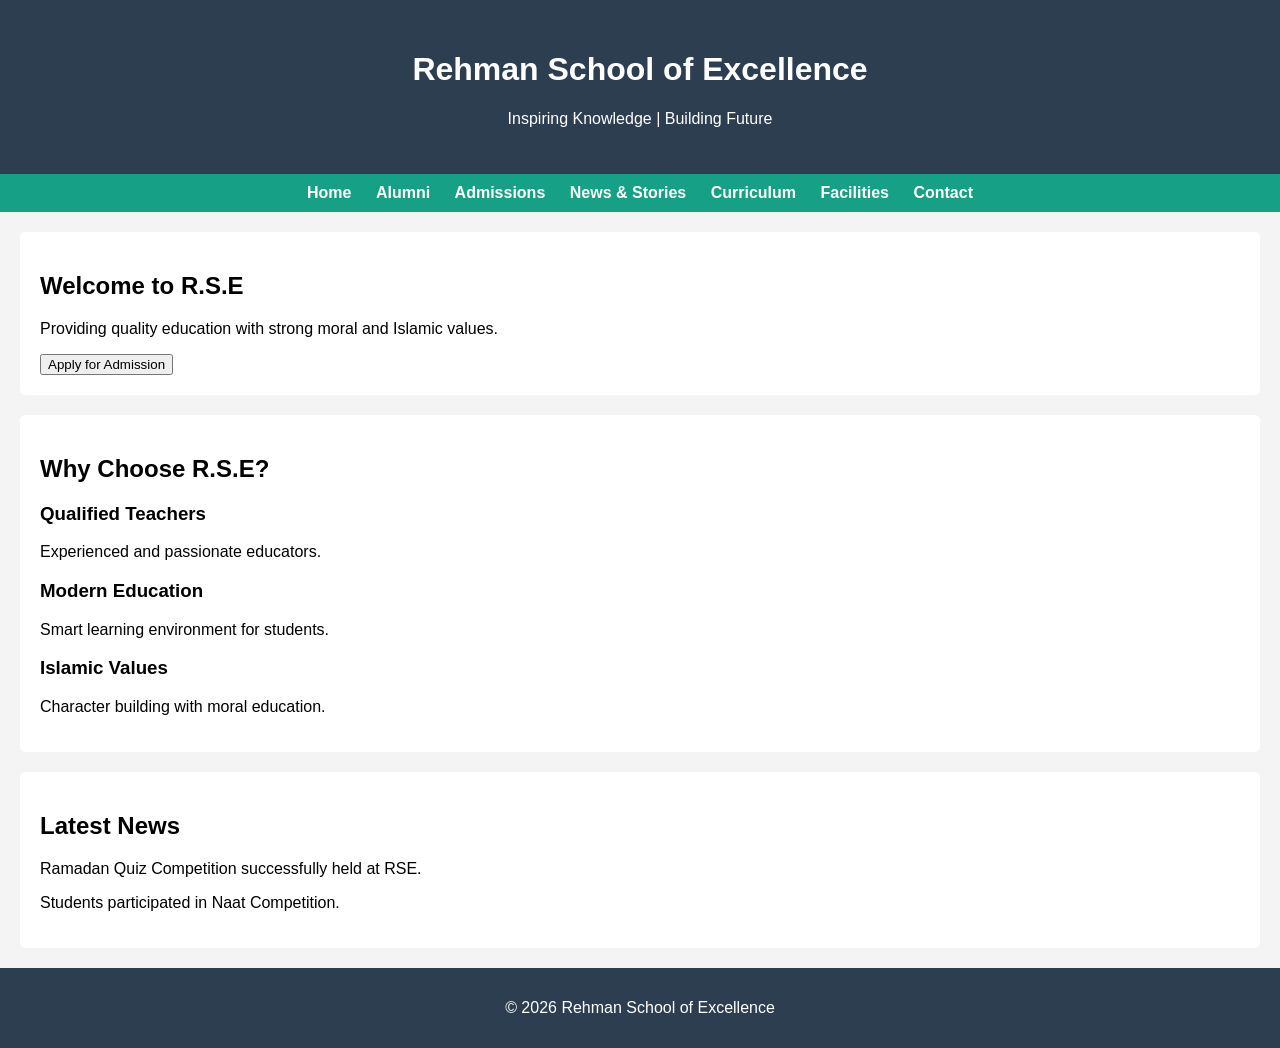
<file: index.html>
<!DOCTYPE html>
<html>
<head>
<title>Rehman School of Excellence</title>
<link rel="stylesheet" href="style.css">
</head>

<body>

<header>
<h1>Rehman School of Excellence</h1>
<p>Inspiring Knowledge | Building Future</p>
</header>

<nav>
<a href="index.html">Home</a>
<a href="alumni.html">Alumni</a>
<a href="admissions.html">Admissions</a>
<a href="news.html">News & Stories</a>
<a href="curriculum.html">Curriculum</a>
<a href="facilities.html">Facilities</a>
<a href="contact.html">Contact</a>
</nav>

<section class="hero">
<h2>Welcome to R.S.E</h2>
<p>Providing quality education with strong moral and Islamic values.</p>
<button>Apply for Admission</button>
</section>

<section>

<h2>Why Choose R.S.E?</h2>

<div class="cards">

<div class="card">
<h3>Qualified Teachers</h3>
<p>Experienced and passionate educators.</p>
</div>

<div class="card">
<h3>Modern Education</h3>
<p>Smart learning environment for students.</p>
</div>

<div class="card">
<h3>Islamic Values</h3>
<p>Character building with moral education.</p>
</div>

</div>

</section>

<section class="news">

<h2>Latest News</h2>

<p>Ramadan Quiz Competition successfully held at RSE.</p>

<p>Students participated in Naat Competition.</p>

</section>

<footer>

<p>© 2026 Rehman School of Excellence</p>

</footer>

</body>
</html>
</file>
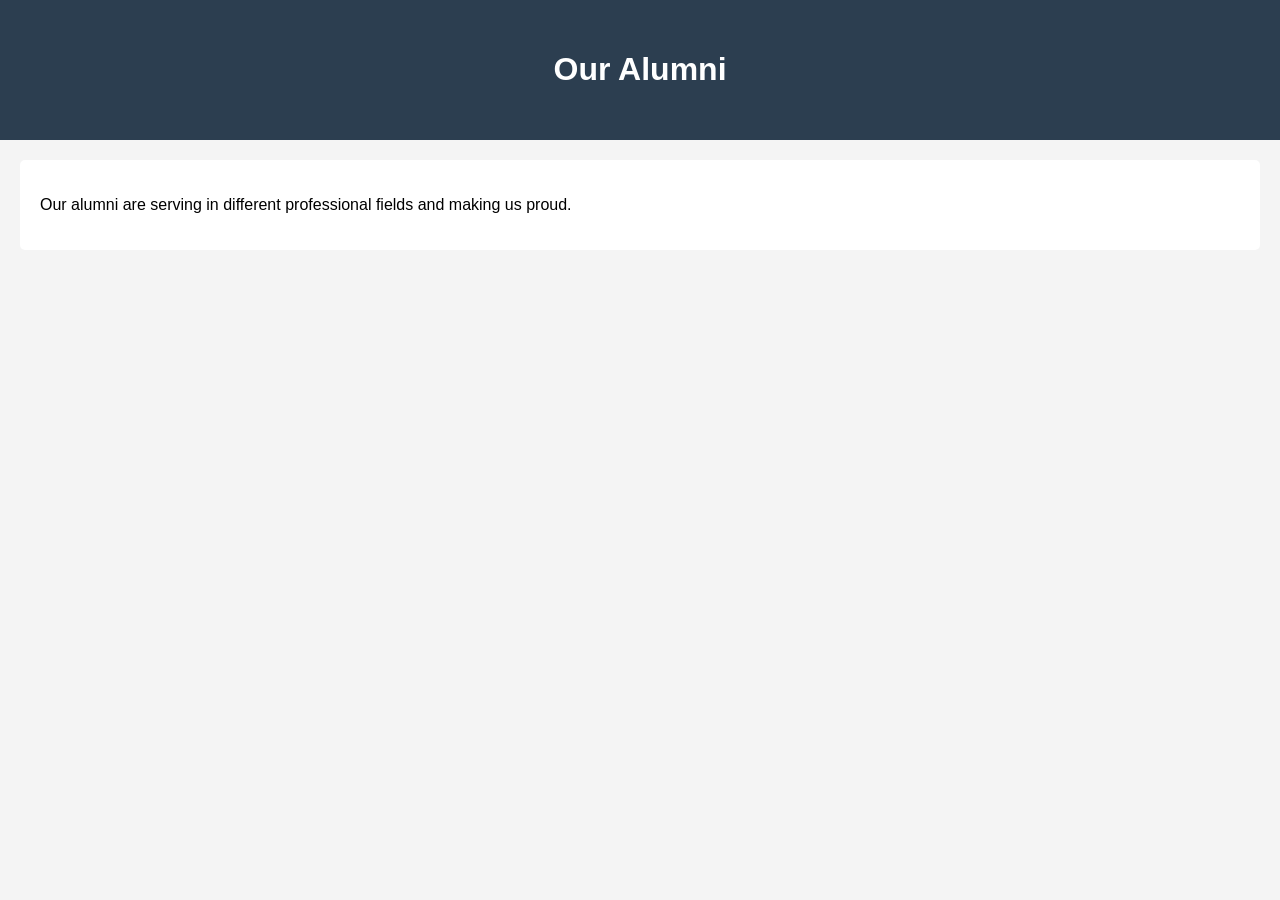
<file: Alumni.html>
<!DOCTYPE html>
<html>
<head>
<title>Alumni - RSE</title>
<link rel="stylesheet" href="style.css">
</head>

<body>

<header>
<h1>Our Alumni</h1>
</header>

<section>

<p>Our alumni are serving in different professional fields and making us proud.</p>

</section>

</body>
</html>
</file>
<file: style.css>
body{
font-family: Arial;
margin:0;
background:#f4f4f4;
}

header{
background:#2c3e50;
color:white;
padding:30px;
text-align:center;
}

nav{
background:#16a085;
text-align:center;
padding:10px;
}

nav a{
color:white;
margin:10px;
text-decoration:none;
font-weight:bold;
}

section{
padding:20px;
margin:20px;
background:white;
border-radius:5px;
}

footer{
background:#2c3e50;
color:white;
text-align:center;
padding:15px;
}
</file>
